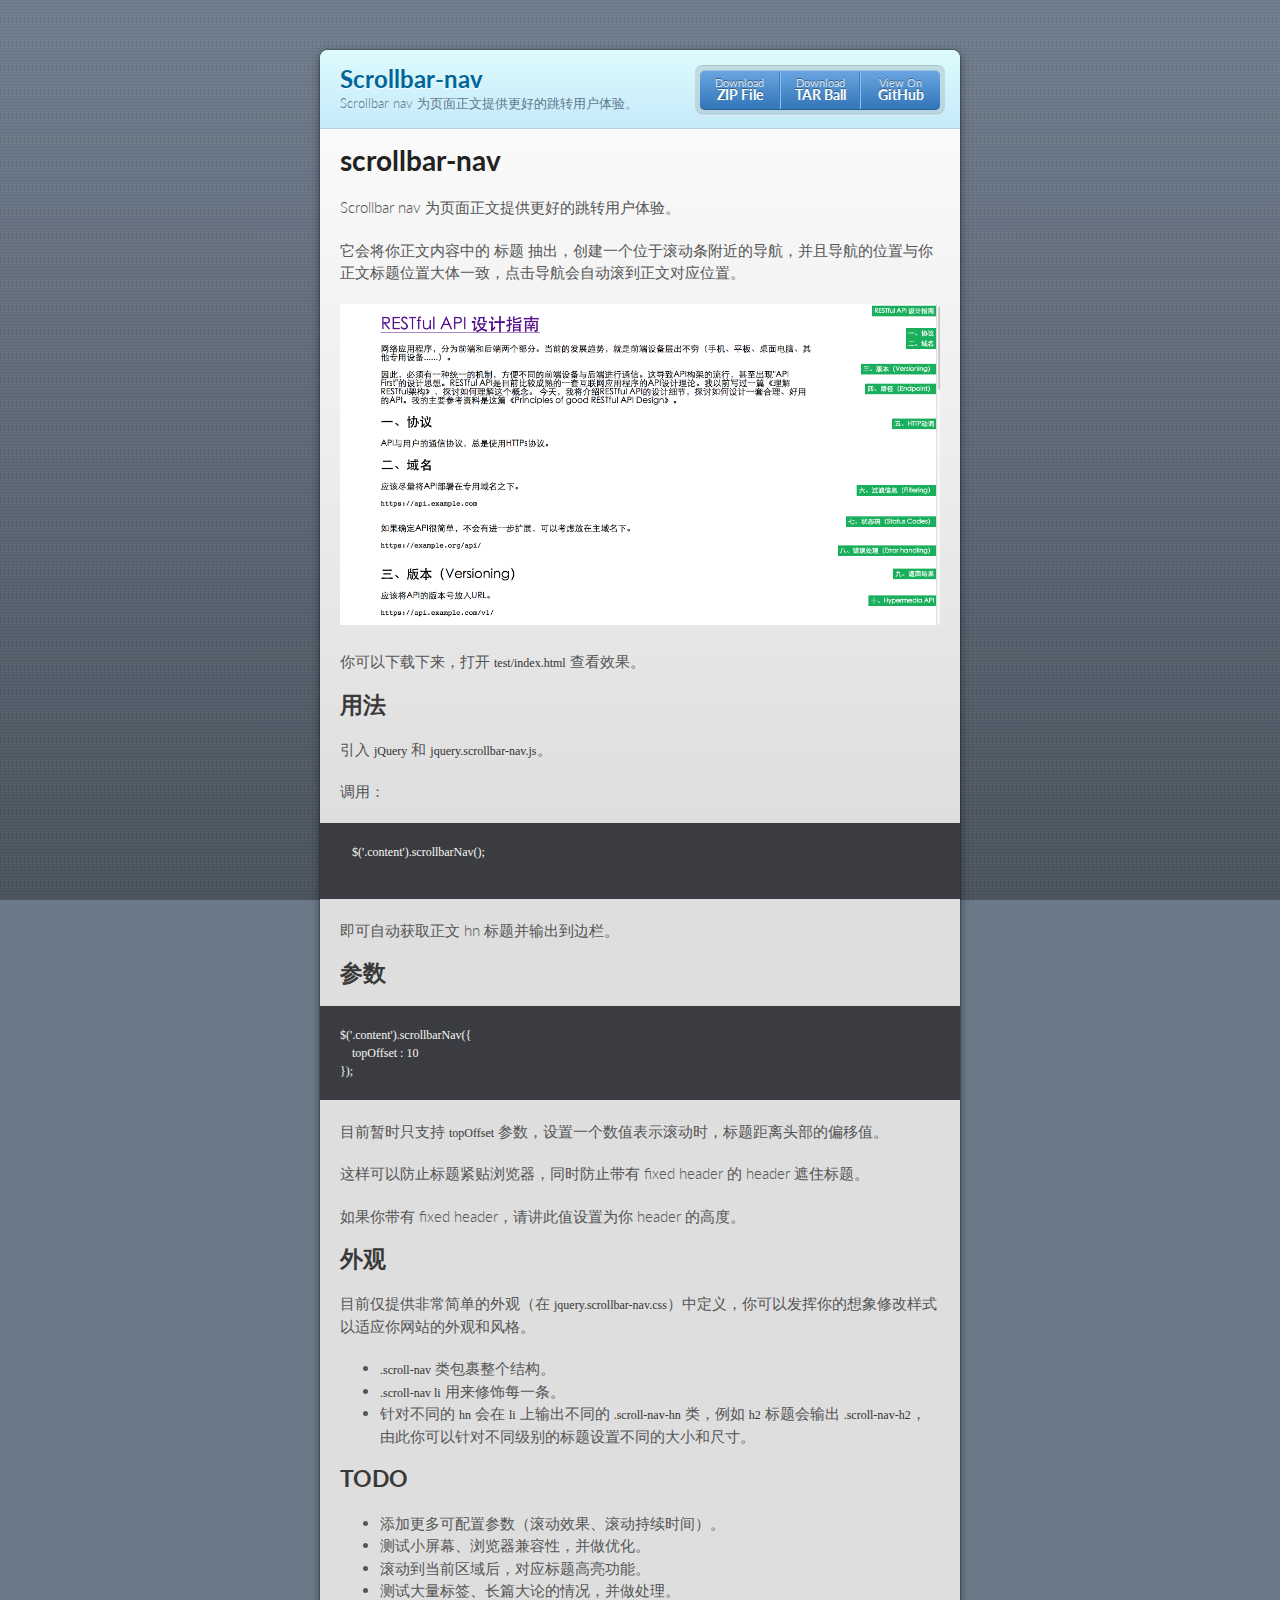
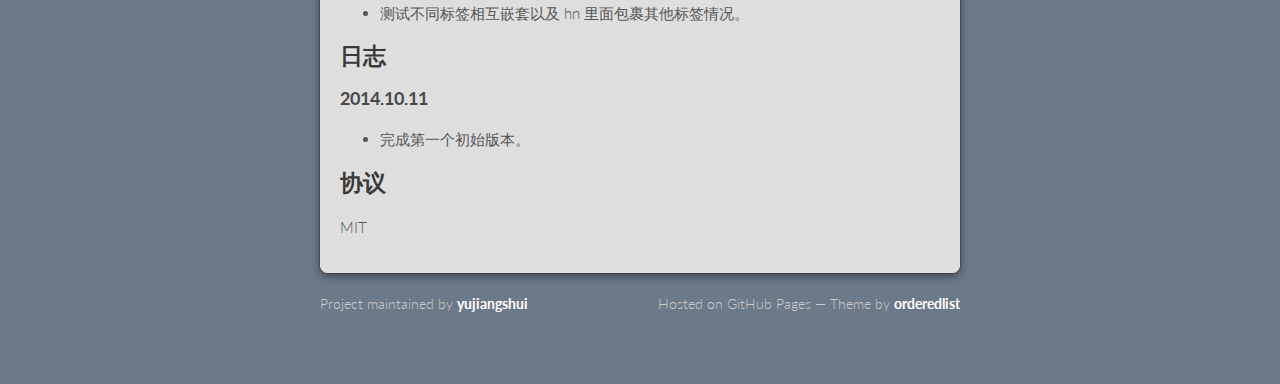
<file: index.html>
<!doctype html>
<html>
  <head>
    <meta charset="utf-8">
    <meta http-equiv="X-UA-Compatible" content="chrome=1">
    <title>Scrollbar-nav by yujiangshui</title>

    <link rel="stylesheet" href="stylesheets/styles.css">
    <link rel="stylesheet" href="stylesheets/pygment_trac.css">
    <script src="javascripts/scale.fix.js"></script>
    <meta name="viewport" content="width=device-width, initial-scale=1, user-scalable=no">
    <link rel="stylesheet" href="./jquery.scrollbar-nav.css">

    <!--[if lt IE 9]>
    <script src="//html5shiv.googlecode.com/svn/trunk/html5.js"></script>
    <![endif]-->
  </head>
  <body>
    <div class="wrapper">
      <header>
        <h1>Scrollbar-nav</h1>
        <p>Scrollbar nav 为页面正文提供更好的跳转用户体验。</p>
        <p class="view"><a href="https://github.com/yujiangshui/scrollbar-nav">View the Project on GitHub <small>yujiangshui/scrollbar-nav</small></a></p>
        <ul>
          <li><a href="https://github.com/yujiangshui/scrollbar-nav/zipball/master">Download <strong>ZIP File</strong></a></li>
          <li><a href="https://github.com/yujiangshui/scrollbar-nav/tarball/master">Download <strong>TAR Ball</strong></a></li>
          <li><a href="https://github.com/yujiangshui/scrollbar-nav">View On <strong>GitHub</strong></a></li>
        </ul>
      </header>
      <section>
        <h1>
<a name="scrollbar-nav" class="anchor" href="#scrollbar-nav"><span class="octicon octicon-link"></span></a>scrollbar-nav</h1>

<p>Scrollbar nav 为页面正文提供更好的跳转用户体验。</p>

<p>它会将你正文内容中的 标题 抽出，创建一个位于滚动条附近的导航，并且导航的位置与你正文标题位置大体一致，点击导航会自动滚到正文对应位置。</p>

<p><img src="./images/scrollbar-nav.png" alt="scrollbar-nav"></p>

<p>你可以下载下来，打开 <code>test/index.html</code> 查看效果。</p>

<h2>
<a name="%E7%94%A8%E6%B3%95" class="anchor" href="#%E7%94%A8%E6%B3%95"><span class="octicon octicon-link"></span></a>用法</h2>

<p>引入 <code>jQuery</code> 和 <code>jquery.scrollbar-nav.js</code>。</p>

<p>调用：</p>

<pre><code>    $('.content').scrollbarNav();

</code></pre>

<p>即可自动获取正文 hn 标题并输出到边栏。</p>

<h2>
<a name="%E5%8F%82%E6%95%B0" class="anchor" href="#%E5%8F%82%E6%95%B0"><span class="octicon octicon-link"></span></a>参数</h2>

<pre><code>$('.content').scrollbarNav({
    topOffset : 10
});
</code></pre>

<p>目前暂时只支持 <code>topOffset</code> 参数，设置一个数值表示滚动时，标题距离头部的偏移值。</p>

<p>这样可以防止标题紧贴浏览器，同时防止带有 fixed header 的 header 遮住标题。</p>

<p>如果你带有 fixed header，请讲此值设置为你 header 的高度。</p>

<h2>
<a name="%E5%A4%96%E8%A7%82" class="anchor" href="#%E5%A4%96%E8%A7%82"><span class="octicon octicon-link"></span></a>外观</h2>

<p>目前仅提供非常简单的外观（在 <code>jquery.scrollbar-nav.css</code>）中定义，你可以发挥你的想象修改样式以适应你网站的外观和风格。</p>

<ul>
<li>
<code>.scroll-nav</code> 类包裹整个结构。</li>
<li>
<code>.scroll-nav li</code> 用来修饰每一条。</li>
<li>针对不同的 <code>hn</code> 会在 <code>li</code> 上输出不同的 <code>.scroll-nav-hn</code> 类，例如 <code>h2</code> 标题会输出 <code>.scroll-nav-h2</code>，由此你可以针对不同级别的标题设置不同的大小和尺寸。</li>
</ul>

<h2>
<a name="todo" class="anchor" href="#todo"><span class="octicon octicon-link"></span></a>TODO</h2>

<ul>
<li>添加更多可配置参数（滚动效果、滚动持续时间）。</li>
<li>测试小屏幕、浏览器兼容性，并做优化。</li>
<li>滚动到当前区域后，对应标题高亮功能。</li>
<li>测试大量标签、长篇大论的情况，并做处理。</li>
<li>测试不同标签相互嵌套以及 hn 里面包裹其他标签情况。</li>
</ul>

<h2>
<a name="%E6%97%A5%E5%BF%97" class="anchor" href="#%E6%97%A5%E5%BF%97"><span class="octicon octicon-link"></span></a>日志</h2>

<h3>
<a name="20141011" class="anchor" href="#20141011"><span class="octicon octicon-link"></span></a>2014.10.11</h3>

<ul>
<li>完成第一个初始版本。</li>
</ul>

<h2>
<a name="%E5%8D%8F%E8%AE%AE" class="anchor" href="#%E5%8D%8F%E8%AE%AE"><span class="octicon octicon-link"></span></a>协议</h2>

<p>MIT</p>
      </section>
    </div>
    <footer>
      <p>Project maintained by <a href="https://github.com/yujiangshui">yujiangshui</a></p>
      <p>Hosted on GitHub Pages &mdash; Theme by <a href="https://github.com/orderedlist">orderedlist</a></p>
    </footer>
    <!--[if !IE]><script>fixScale(document);</script><![endif]-->
              <script type="text/javascript">
            var gaJsHost = (("https:" == document.location.protocol) ? "https://ssl." : "http://www.");
            document.write(unescape("%3Cscript src='" + gaJsHost + "google-analytics.com/ga.js' type='text/javascript'%3E%3C/script%3E"));
          </script>
          <script type="text/javascript">
            try {
              var pageTracker = _gat._getTracker("UA-39292627-2");
            pageTracker._trackPageview();
            } catch(err) {}
          </script>
<script src="http://cdn.staticfile.org/jquery/2.1.1-rc2/jquery.min.js"></script>
<script src="./jquery.scrollbar-nav.js"></script>
<script>
    $('.wrapper section').scrollbarNav();
</script>
  </body>
</html>
</file>
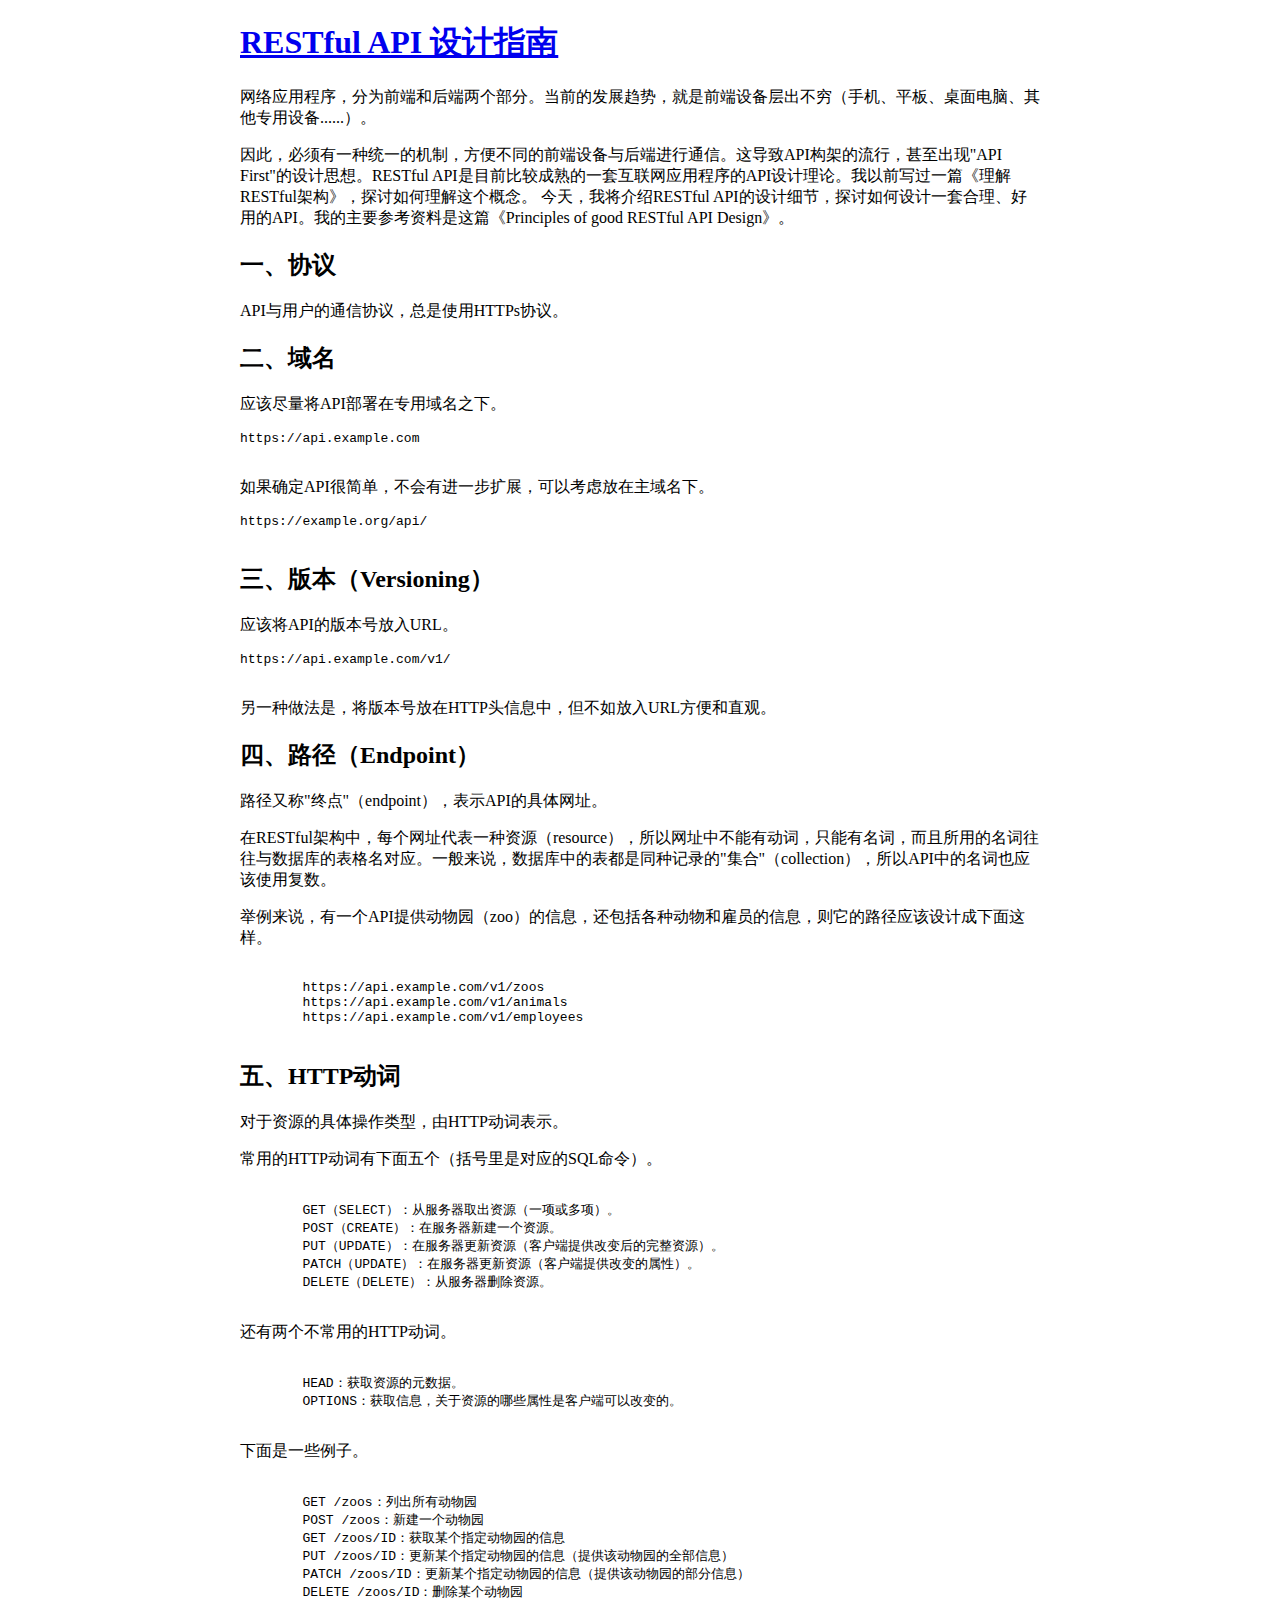
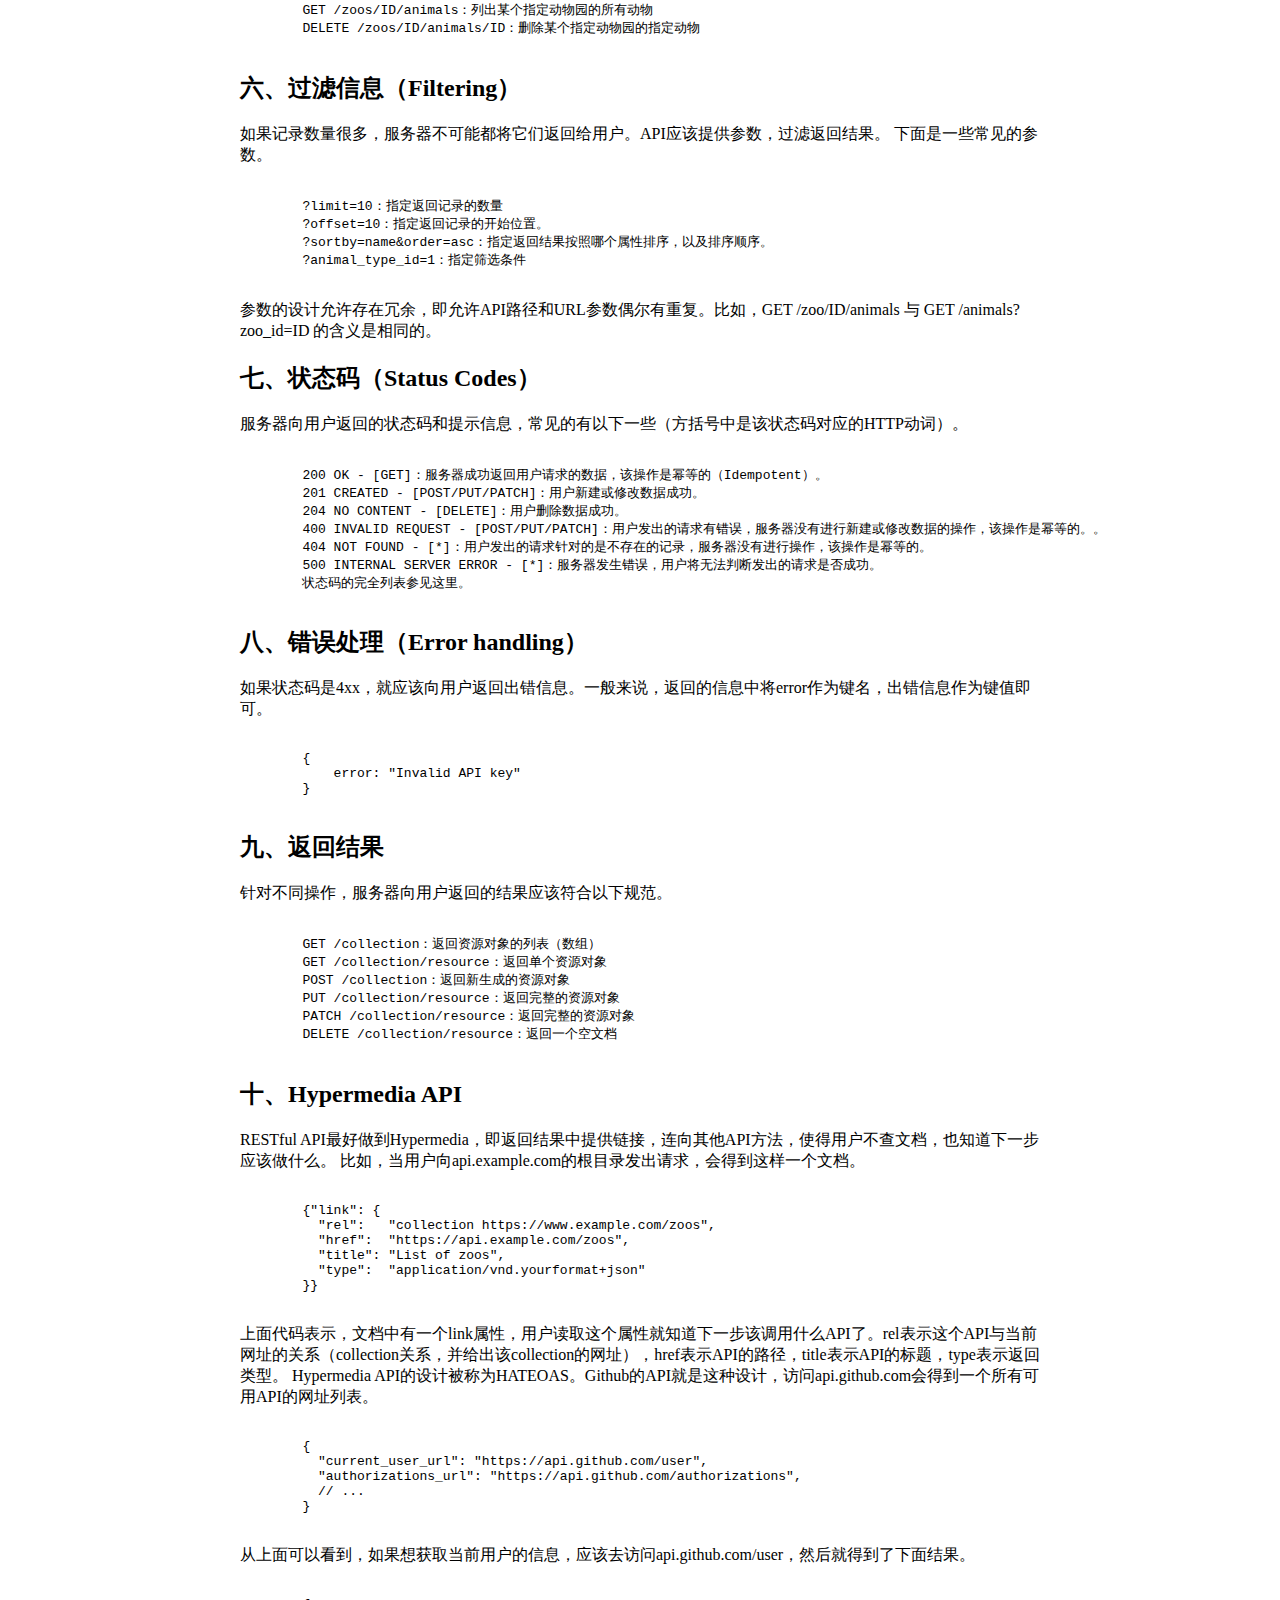
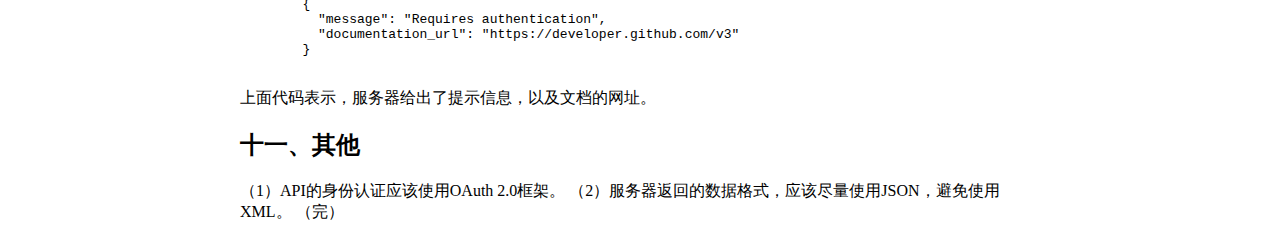
<file: test/index.html>
<!DOCTYPE HTML>
<html>
<head>
    <meta charset="UTF-8"/>
    <meta name="viewport" content="width=device-width, initial-scale=1, minimum-scale=1.0, maximum-scale=1.0, minimal-ui" />
    <style>
        .content{
            margin: 0 auto;
            width: 800px;
        }
    </style>
    <link rel="stylesheet" href="../jquery.scrollbar-nav.css">
</head>
<body>

    <div class="content">
        <h1><a href="http://www.ruanyifeng.com/blog/2014/05/restful_api.html">RESTful API 设计指南</a></h1>
        <p>网络应用程序，分为前端和后端两个部分。当前的发展趋势，就是前端设备层出不穷（手机、平板、桌面电脑、其他专用设备......）。
        </p>

        <p>
        因此，必须有一种统一的机制，方便不同的前端设备与后端进行通信。这导致API构架的流行，甚至出现"API First"的设计思想。RESTful API是目前比较成熟的一套互联网应用程序的API设计理论。我以前写过一篇《理解RESTful架构》，探讨如何理解这个概念。
        今天，我将介绍RESTful API的设计细节，探讨如何设计一套合理、好用的API。我的主要参考资料是这篇《Principles of good RESTful API Design》。</p>

        <h2>一、协议</h2>

        <p>API与用户的通信协议，总是使用HTTPs协议。</p>

        <h2>二、域名</h2>

        <p>应该尽量将API部署在专用域名之下。</p>

        <pre><code>https://api.example.com
        </code></pre>

        <p>如果确定API很简单，不会有进一步扩展，可以考虑放在主域名下。</p>

        <pre><code>https://example.org/api/
        </code></pre>

        <h2>三、版本（Versioning）</h2>

        <p>应该将API的版本号放入URL。</p>

        <pre><code>https://api.example.com/v1/
        </code></pre>

        <p>另一种做法是，将版本号放在HTTP头信息中，但不如放入URL方便和直观。</p>

        <h2>四、路径（Endpoint）</h2>

        <p>路径又称"终点"（endpoint），表示API的具体网址。</p>

        <p>在RESTful架构中，每个网址代表一种资源（resource），所以网址中不能有动词，只能有名词，而且所用的名词往往与数据库的表格名对应。一般来说，数据库中的表都是同种记录的"集合"（collection），所以API中的名词也应该使用复数。</p>

        <p>举例来说，有一个API提供动物园（zoo）的信息，还包括各种动物和雇员的信息，则它的路径应该设计成下面这样。</p>

        <pre><code>
        https://api.example.com/v1/zoos
        https://api.example.com/v1/animals
        https://api.example.com/v1/employees
        </code></pre>

        <h2>五、HTTP动词</h2>

        <p>对于资源的具体操作类型，由HTTP动词表示。</p>

        <p>常用的HTTP动词有下面五个（括号里是对应的SQL命令）。</p>

        <pre><code>
        GET（SELECT）：从服务器取出资源（一项或多项）。
        POST（CREATE）：在服务器新建一个资源。
        PUT（UPDATE）：在服务器更新资源（客户端提供改变后的完整资源）。
        PATCH（UPDATE）：在服务器更新资源（客户端提供改变的属性）。
        DELETE（DELETE）：从服务器删除资源。
        </code></pre>

        <p>还有两个不常用的HTTP动词。</p>

        <pre><code>
        HEAD：获取资源的元数据。
        OPTIONS：获取信息，关于资源的哪些属性是客户端可以改变的。
        </code></pre>

        <p>下面是一些例子。</p>

        <pre><code>
        GET /zoos：列出所有动物园
        POST /zoos：新建一个动物园
        GET /zoos/ID：获取某个指定动物园的信息
        PUT /zoos/ID：更新某个指定动物园的信息（提供该动物园的全部信息）
        PATCH /zoos/ID：更新某个指定动物园的信息（提供该动物园的部分信息）
        DELETE /zoos/ID：删除某个动物园
        GET /zoos/ID/animals：列出某个指定动物园的所有动物
        DELETE /zoos/ID/animals/ID：删除某个指定动物园的指定动物
        </code></pre>

        <h2>六、过滤信息（Filtering）</h2>

        <p>如果记录数量很多，服务器不可能都将它们返回给用户。API应该提供参数，过滤返回结果。
        下面是一些常见的参数。</p>

        <pre><code>
        ?limit=10：指定返回记录的数量
        ?offset=10：指定返回记录的开始位置。
        ?sortby=name&amp;order=asc：指定返回结果按照哪个属性排序，以及排序顺序。
        ?animal_type_id=1：指定筛选条件
        </code></pre>

        <p>参数的设计允许存在冗余，即允许API路径和URL参数偶尔有重复。比如，GET /zoo/ID/animals 与 GET /animals?zoo_id=ID 的含义是相同的。</p>

        <h2>七、状态码（Status Codes）</h2>

        <p>服务器向用户返回的状态码和提示信息，常见的有以下一些（方括号中是该状态码对应的HTTP动词）。</p>

        <pre><code>
        200 OK - [GET]：服务器成功返回用户请求的数据，该操作是幂等的（Idempotent）。
        201 CREATED - [POST/PUT/PATCH]：用户新建或修改数据成功。
        204 NO CONTENT - [DELETE]：用户删除数据成功。
        400 INVALID REQUEST - [POST/PUT/PATCH]：用户发出的请求有错误，服务器没有进行新建或修改数据的操作，该操作是幂等的。。
        404 NOT FOUND - [*]：用户发出的请求针对的是不存在的记录，服务器没有进行操作，该操作是幂等的。
        500 INTERNAL SERVER ERROR - [*]：服务器发生错误，用户将无法判断发出的请求是否成功。
        状态码的完全列表参见这里。
        </code></pre>

        <h2>八、错误处理（Error handling）</h2>

        <p>如果状态码是4xx，就应该向用户返回出错信息。一般来说，返回的信息中将error作为键名，出错信息作为键值即可。</p>

        <pre><code>
        {
            error: "Invalid API key"
        }
        </code></pre>

        <h2>九、返回结果</h2>

        <p>针对不同操作，服务器向用户返回的结果应该符合以下规范。</p>

        <pre><code>
        GET /collection：返回资源对象的列表（数组）
        GET /collection/resource：返回单个资源对象
        POST /collection：返回新生成的资源对象
        PUT /collection/resource：返回完整的资源对象
        PATCH /collection/resource：返回完整的资源对象
        DELETE /collection/resource：返回一个空文档
        </code></pre>

        <h2>十、Hypermedia API</h2>

        <p>RESTful API最好做到Hypermedia，即返回结果中提供链接，连向其他API方法，使得用户不查文档，也知道下一步应该做什么。
        比如，当用户向api.example.com的根目录发出请求，会得到这样一个文档。</p>

        <pre><code>
        {"link": {
          "rel":   "collection https://www.example.com/zoos",
          "href":  "https://api.example.com/zoos",
          "title": "List of zoos",
          "type":  "application/vnd.yourformat+json"
        }}
        </code></pre>

        <p>上面代码表示，文档中有一个link属性，用户读取这个属性就知道下一步该调用什么API了。rel表示这个API与当前网址的关系（collection关系，并给出该collection的网址），href表示API的路径，title表示API的标题，type表示返回类型。
        Hypermedia API的设计被称为HATEOAS。Github的API就是这种设计，访问api.github.com会得到一个所有可用API的网址列表。</p>

        <pre><code>
        {
          "current_user_url": "https://api.github.com/user",
          "authorizations_url": "https://api.github.com/authorizations",
          // ...
        }
        </code></pre>

        <p>从上面可以看到，如果想获取当前用户的信息，应该去访问api.github.com/user，然后就得到了下面结果。</p>

        <pre><code>
        {
          "message": "Requires authentication",
          "documentation_url": "https://developer.github.com/v3"
        }
        </code></pre>

        <p>上面代码表示，服务器给出了提示信息，以及文档的网址。</p>

        <h2>十一、其他</h2>

        <p>（1）API的身份认证应该使用OAuth 2.0框架。
        （2）服务器返回的数据格式，应该尽量使用JSON，避免使用XML。
        （完）</p>
    </div>

<script src="http://cdn.staticfile.org/jquery/2.1.1-rc2/jquery.min.js"></script>
<script src="../jquery.scrollbar-nav.js"></script>
<script>
    $('.content').scrollbarNav();
</script>

</body>
</html>
</file>
<file: stylesheets/styles.css>
@import url(https://fonts.googleapis.com/css?family=Lato:300italic,700italic,300,700);
html {
  background: #6C7989;
  background: #6c7989 -webkit-gradient(linear, 50% 0%, 50% 100%, color-stop(0%, #6c7989), color-stop(100%, #434b55)) fixed;
  background: #6c7989 -webkit-linear-gradient(#6c7989, #434b55) fixed;
  background: #6c7989 -moz-linear-gradient(#6c7989, #434b55) fixed;
  background: #6c7989 -o-linear-gradient(#6c7989, #434b55) fixed;
  background: #6c7989 -ms-linear-gradient(#6c7989, #434b55) fixed;
  background: #6c7989 linear-gradient(#6c7989, #434b55) fixed;
}

body {
  padding: 50px 0;
  margin: 0;
  font: 14px/1.5 Lato, "Helvetica Neue", Helvetica, Arial, sans-serif;
  color: #555;
  font-weight: 300;
  background: url('[data-uri]') fixed;
}

.wrapper {
  width: 640px;
  margin: 0 auto;
  background: #DEDEDE;
  -webkit-border-radius: 8px;
  -moz-border-radius: 8px;
  -ms-border-radius: 8px;
  -o-border-radius: 8px;
  border-radius: 8px;
  -webkit-box-shadow: rgba(0, 0, 0, 0.2) 0 0 0 1px, rgba(0, 0, 0, 0.45) 0 3px 10px;
  -moz-box-shadow: rgba(0, 0, 0, 0.2) 0 0 0 1px, rgba(0, 0, 0, 0.45) 0 3px 10px;
  box-shadow: rgba(0, 0, 0, 0.2) 0 0 0 1px, rgba(0, 0, 0, 0.45) 0 3px 10px;
}

header, section, footer {
  display: block;
}

a {
  color: #069;
  text-decoration: none;
}

p {
  margin: 0 0 20px;
  padding: 0;
}

strong {
  color: #222;
  font-weight: 700;
}

header {
  -webkit-border-radius: 8px 8px 0 0;
  -moz-border-radius: 8px 8px 0 0;
  -ms-border-radius: 8px 8px 0 0;
  -o-border-radius: 8px 8px 0 0;
  border-radius: 8px 8px 0 0;
  background: #C6EAFA;
  background: -webkit-gradient(linear, 50% 0%, 50% 100%, color-stop(0%, #ddfbfc), color-stop(100%, #c6eafa));
  background: -webkit-linear-gradient(#ddfbfc, #c6eafa);
  background: -moz-linear-gradient(#ddfbfc, #c6eafa);
  background: -o-linear-gradient(#ddfbfc, #c6eafa);
  background: -ms-linear-gradient(#ddfbfc, #c6eafa);
  background: linear-gradient(#ddfbfc, #c6eafa);
  position: relative;
  padding: 15px 20px;
  border-bottom: 1px solid #B2D2E1;
}
header h1 {
  margin: 0;
  padding: 0;
  font-size: 24px;
  line-height: 1.2;
  color: #069;
  text-shadow: rgba(255, 255, 255, 0.9) 0 1px 0;
}
header.without-description h1 {
  margin: 10px 0;
}
header p {
  margin: 0;
  color: #61778B;
  width: 300px;
  font-size: 13px;
}
header p.view {
  display: none;
  font-weight: 700;
  text-shadow: rgba(255, 255, 255, 0.9) 0 1px 0;
  -webkit-font-smoothing: antialiased;
}
header p.view a {
  color: #06c;
}
header p.view small {
  font-weight: 400;
}
header ul {
  margin: 0;
  padding: 0;
  list-style: none;
  position: absolute;
  z-index: 1;
  right: 20px;
  top: 20px;
  height: 38px;
  padding: 1px 0;
  background: #5198DF;
  background: -webkit-gradient(linear, 50% 0%, 50% 100%, color-stop(0%, #77b9fb), color-stop(100%, #3782cd));
  background: -webkit-linear-gradient(#77b9fb, #3782cd);
  background: -moz-linear-gradient(#77b9fb, #3782cd);
  background: -o-linear-gradient(#77b9fb, #3782cd);
  background: -ms-linear-gradient(#77b9fb, #3782cd);
  background: linear-gradient(#77b9fb, #3782cd);
  border-radius: 5px;
  -webkit-box-shadow: inset rgba(255, 255, 255, 0.45) 0 1px 0, inset rgba(0, 0, 0, 0.2) 0 -1px 0;
  -moz-box-shadow: inset rgba(255, 255, 255, 0.45) 0 1px 0, inset rgba(0, 0, 0, 0.2) 0 -1px 0;
  box-shadow: inset rgba(255, 255, 255, 0.45) 0 1px 0, inset rgba(0, 0, 0, 0.2) 0 -1px 0;
  width: auto;
}
header ul:before {
  content: '';
  position: absolute;
  z-index: -1;
  left: -5px;
  top: -4px;
  right: -5px;
  bottom: -6px;
  background: rgba(0, 0, 0, 0.1);
  -webkit-border-radius: 8px;
  -moz-border-radius: 8px;
  -ms-border-radius: 8px;
  -o-border-radius: 8px;
  border-radius: 8px;
  -webkit-box-shadow: rgba(0, 0, 0, 0.2) 0 -1px 0, inset rgba(255, 255, 255, 0.7) 0 -1px 0;
  -moz-box-shadow: rgba(0, 0, 0, 0.2) 0 -1px 0, inset rgba(255, 255, 255, 0.7) 0 -1px 0;
  box-shadow: rgba(0, 0, 0, 0.2) 0 -1px 0, inset rgba(255, 255, 255, 0.7) 0 -1px 0;
}
header ul li {
  width: 79px;
  float: left;
  border-right: 1px solid #3A7CBE;
  height: 38px;
}
header ul li.single {
  border: none;
}
header ul li + li {
  width: 78px;
  border-left: 1px solid #8BBEF3;
}
header ul li + li + li {
  border-right: none;
  width: 79px;
}
header ul a {
  line-height: 1;
  font-size: 11px;
  color: #fff;
  color: rgba(255, 255, 255, 0.8);
  display: block;
  text-align: center;
  font-weight: 400;
  padding-top: 6px;
  height: 40px;
  text-shadow: rgba(0, 0, 0, 0.4) 0 -1px 0;
}
header ul a strong {
  font-size: 14px;
  display: block;
  color: #fff;
  -webkit-font-smoothing: antialiased;
}

section {
  padding: 15px 20px;
  font-size: 15px;
  border-top: 1px solid #fff;
  background: -webkit-gradient(linear, 50% 0%, 50% 700, color-stop(0%, #fafafa), color-stop(100%, #dedede));
  background: -webkit-linear-gradient(#fafafa, #dedede 700px);
  background: -moz-linear-gradient(#fafafa, #dedede 700px);
  background: -o-linear-gradient(#fafafa, #dedede 700px);
  background: -ms-linear-gradient(#fafafa, #dedede 700px);
  background: linear-gradient(#fafafa, #dedede 700px);
  -webkit-border-radius: 0 0 8px 8px;
  -moz-border-radius: 0 0 8px 8px;
  -ms-border-radius: 0 0 8px 8px;
  -o-border-radius: 0 0 8px 8px;
  border-radius: 0 0 8px 8px;
  position: relative;
}

h1, h2, h3, h4, h5, h6 {
  color: #222;
  padding: 0;
  margin: 0 0 20px;
  line-height: 1.2;
}

p, ul, ol, table, pre, dl {
  margin: 0 0 20px;
}

h1, h2, h3 {
  line-height: 1.1;
}

h1 {
  font-size: 28px;
}

h2 {
  color: #393939;
}

h3, h4, h5, h6 {
  color: #494949;
}

blockquote {
  margin: 0 -20px 20px;
  padding: 15px 20px 1px 40px;
  font-style: italic;
  background: #ccc;
  background: rgba(0, 0, 0, 0.06);
  color: #222;
}

img {
  max-width: 100%;
}

code, pre {
  font-family: Monaco, Bitstream Vera Sans Mono, Lucida Console, Terminal;
  color: #333;
  font-size: 12px;
  overflow-x: auto;
}

pre {
  padding: 20px;
  background: #3A3C42;
  color: #f8f8f2;
  margin: 0 -20px 20px;
}
pre code {
  color: #f8f8f2;
}
li pre {
  margin-left: -60px;
  padding-left: 60px;
}

table {
  width: 100%;
  border-collapse: collapse;
}

th, td {
  text-align: left;
  padding: 5px 10px;
  border-bottom: 1px solid #aaa;
}

dt {
  color: #222;
  font-weight: 700;
}

th {
  color: #222;
}

small {
  font-size: 11px;
}

hr {
  border: 0;
  background: #aaa;
  height: 1px;
  margin: 0 0 20px;
}

footer {
  width: 640px;
  margin: 0 auto;
  padding: 20px 0 0;
  color: #ccc;
  overflow: hidden;
}
footer a {
  color: #fff;
  font-weight: bold;
}
footer p {
  float: left;
}
footer p + p {
  float: right;
}

@media print, screen and (max-width: 740px) {
  body {
    padding: 0;
  }

  .wrapper {
    -webkit-border-radius: 0;
    -moz-border-radius: 0;
    -ms-border-radius: 0;
    -o-border-radius: 0;
    border-radius: 0;
    -webkit-box-shadow: none;
    -moz-box-shadow: none;
    box-shadow: none;
    width: 100%;
  }

  footer {
    -webkit-border-radius: 0;
    -moz-border-radius: 0;
    -ms-border-radius: 0;
    -o-border-radius: 0;
    border-radius: 0;
    padding: 20px;
    width: auto;
  }
  footer p {
    float: none;
    margin: 0;
  }
  footer p + p {
    float: none;
  }
}
@media print, screen and (max-width:580px) {
  header ul {
    display: none;
  }

  header p.view {
    display: block;
  }

  header p {
    width: 100%;
  }
}
@media print {
  header p.view a small:before {
    content: 'at http://github.com/';
  }
}
</file>
<file: stylesheets/pygment_trac.css>
.highlight .hll { background-color: #49483e }
.highlight  { background: #3A3C42; color: #f8f8f2 }
.highlight .c { color: #75715e } /* Comment */
.highlight .err { color: #960050; background-color: #1e0010 } /* Error */
.highlight .k { color: #66d9ef } /* Keyword */
.highlight .l { color: #ae81ff } /* Literal */
.highlight .n { color: #f8f8f2 } /* Name */
.highlight .o { color: #f92672 } /* Operator */
.highlight .p { color: #f8f8f2 } /* Punctuation */
.highlight .cm { color: #75715e } /* Comment.Multiline */
.highlight .cp { color: #75715e } /* Comment.Preproc */
.highlight .c1 { color: #75715e } /* Comment.Single */
.highlight .cs { color: #75715e } /* Comment.Special */
.highlight .ge { font-style: italic } /* Generic.Emph */
.highlight .gs { font-weight: bold } /* Generic.Strong */
.highlight .kc { color: #66d9ef } /* Keyword.Constant */
.highlight .kd { color: #66d9ef } /* Keyword.Declaration */
.highlight .kn { color: #f92672 } /* Keyword.Namespace */
.highlight .kp { color: #66d9ef } /* Keyword.Pseudo */
.highlight .kr { color: #66d9ef } /* Keyword.Reserved */
.highlight .kt { color: #66d9ef } /* Keyword.Type */
.highlight .ld { color: #e6db74 } /* Literal.Date */
.highlight .m { color: #ae81ff } /* Literal.Number */
.highlight .s { color: #e6db74 } /* Literal.String */
.highlight .na { color: #a6e22e } /* Name.Attribute */
.highlight .nb { color: #f8f8f2 } /* Name.Builtin */
.highlight .nc { color: #a6e22e } /* Name.Class */
.highlight .no { color: #66d9ef } /* Name.Constant */
.highlight .nd { color: #a6e22e } /* Name.Decorator */
.highlight .ni { color: #f8f8f2 } /* Name.Entity */
.highlight .ne { color: #a6e22e } /* Name.Exception */
.highlight .nf { color: #a6e22e } /* Name.Function */
.highlight .nl { color: #f8f8f2 } /* Name.Label */
.highlight .nn { color: #f8f8f2 } /* Name.Namespace */
.highlight .nx { color: #a6e22e } /* Name.Other */
.highlight .py { color: #f8f8f2 } /* Name.Property */
.highlight .nt { color: #f92672 } /* Name.Tag */
.highlight .nv { color: #f8f8f2 } /* Name.Variable */
.highlight .ow { color: #f92672 } /* Operator.Word */
.highlight .w { color: #f8f8f2 } /* Text.Whitespace */
.highlight .mf { color: #ae81ff } /* Literal.Number.Float */
.highlight .mh { color: #ae81ff } /* Literal.Number.Hex */
.highlight .mi { color: #ae81ff } /* Literal.Number.Integer */
.highlight .mo { color: #ae81ff } /* Literal.Number.Oct */
.highlight .sb { color: #e6db74 } /* Literal.String.Backtick */
.highlight .sc { color: #e6db74 } /* Literal.String.Char */
.highlight .sd { color: #e6db74 } /* Literal.String.Doc */
.highlight .s2 { color: #e6db74 } /* Literal.String.Double */
.highlight .se { color: #ae81ff } /* Literal.String.Escape */
.highlight .sh { color: #e6db74 } /* Literal.String.Heredoc */
.highlight .si { color: #e6db74 } /* Literal.String.Interpol */
.highlight .sx { color: #e6db74 } /* Literal.String.Other */
.highlight .sr { color: #e6db74 } /* Literal.String.Regex */
.highlight .s1 { color: #e6db74 } /* Literal.String.Single */
.highlight .ss { color: #e6db74 } /* Literal.String.Symbol */
.highlight .bp { color: #f8f8f2 } /* Name.Builtin.Pseudo */
.highlight .vc { color: #f8f8f2 } /* Name.Variable.Class */
.highlight .vg { color: #f8f8f2 } /* Name.Variable.Global */
.highlight .vi { color: #f8f8f2 } /* Name.Variable.Instance */
.highlight .il { color: #ae81ff } /* Literal.Number.Integer.Long */
</file>
